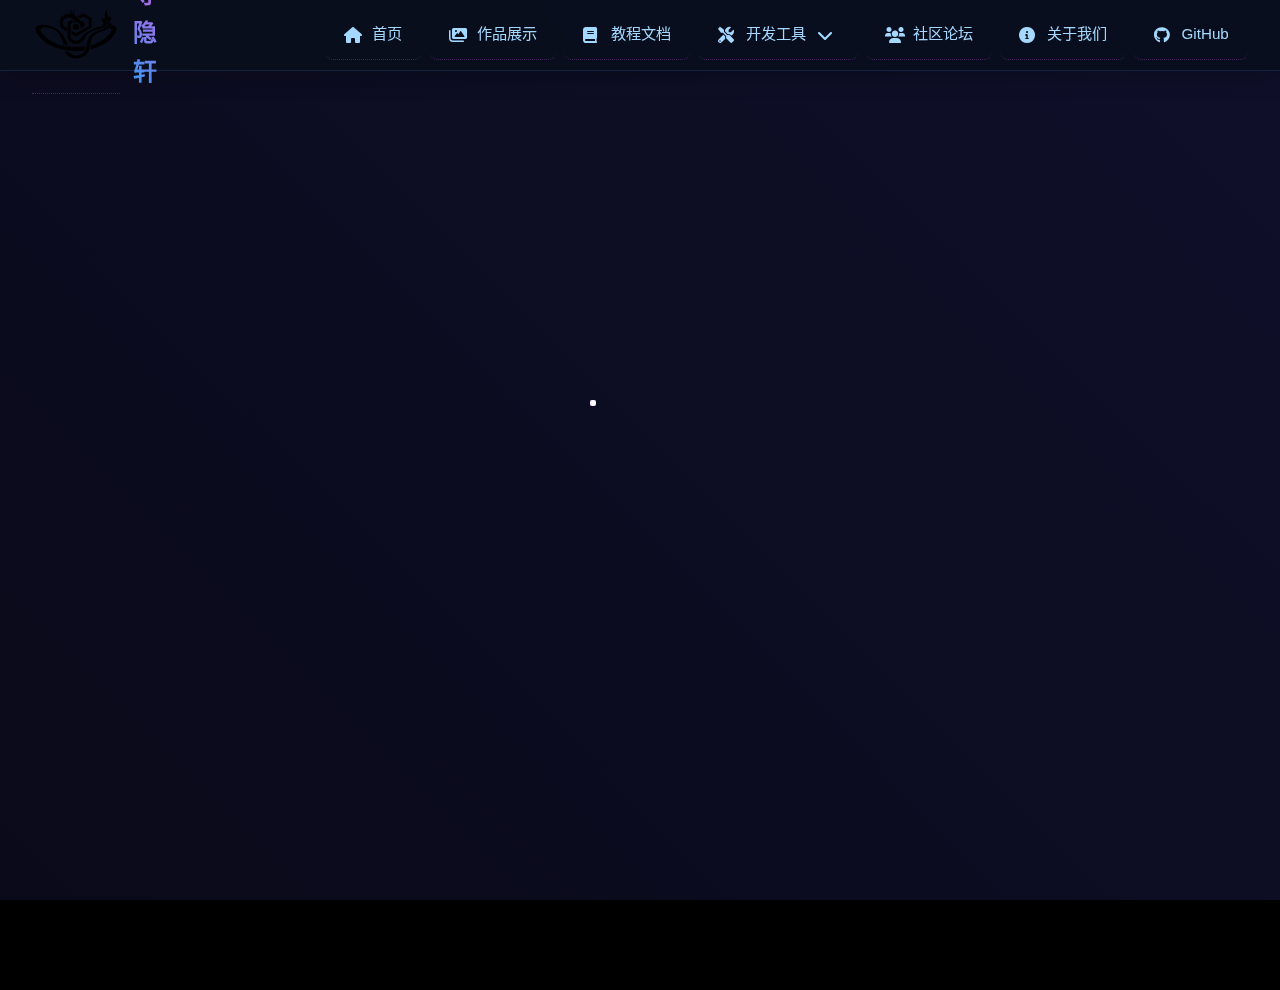
<file: index.html>
<!DOCTYPE html>
<html lang="zh-CN">
<head>
    <meta charset="UTF-8">
    <meta name="viewport" content="width=device-width, initial-scale=1.0">
    <title>极慢速粒子背景</title>
    <link rel="stylesheet" href="https://cdnjs.cloudflare.com/ajax/libs/font-awesome/6.0.0/css/all.min.css">
    <link rel="stylesheet" href="style.css">
</head>
<body>
    <!-- 背景Canvas -->
    <canvas id="backgroundCanvas"></canvas>
    
    <!-- 视觉装饰元素 -->
    <div class="dynamic-gradient"></div>
    <div class="floating-orb orb-1"></div>
    <div class="floating-orb orb-2"></div>
    <div class="floating-orb orb-3"></div>
    <div class="mouse-halo" id="mouseHalo"></div>
    
    <!-- 菜单栏 -->
    <nav class="navbar">
        <div class="nav-container">
            <!-- Logo区域 -->
            <div class="nav-logo">
                <a href="index.html">
                    <img src="logo.svg" alt="寻隐轩" class="logo-img">
                    <span class="logo-text">寻隐轩</span>
                </a>
            </div>
            
            <!-- 主要菜单 -->
            <ul class="nav-menu">
                <li class="nav-item">
                    <a href="index.html" class="nav-link active">
                        <i class="fas fa-home"></i>
                        <span>首页</span>
                    </a>
                </li>
 
                <li class="nav-item">
                    <a href="gallery.html" class="nav-link">
                        <i class="fas fa-images"></i>
                        <span>作品展示</span>
                    </a>
                </li>
                <li class="nav-item">
                    <a href="tutorials.html" class="nav-link">
                        <i class="fas fa-book"></i>
                        <span>教程文档</span>
                    </a>
                </li>
                <li class="nav-item dropdown">
                    <a href="tools.html" class="nav-link">
                        <i class="fas fa-tools"></i>
                        <span>开发工具</span>
                        <i class="fas fa-chevron-down dropdown-icon"></i>
                    </a>
                    <div class="dropdown-menu">
                        <a href="tools/downloads.html" class="dropdown-item">
                            <i class="fas fa-download"></i>
                            <span>资源下载</span>
                        </a>
                        <a href="tools/plugins.html" class="dropdown-item">
                            <i class="fas fa-plug"></i>
                            <span>插件扩展</span>
                        </a>
                        <a href="tools/examples.html" class="dropdown-item">
                            <i class="fas fa-project-diagram"></i>
                            <span>示例项目</span>
                        </a>
                        <a href="tools/performance.html" class="dropdown-item">
                            <i class="fas fa-chart-line"></i>
                            <span>性能分析</span>
                        </a>
                    </div>
                </li>
                <li class="nav-item">
                    <a href="community.html" class="nav-link">
                        <i class="fas fa-users"></i>
                        <span>社区论坛</span>
                    </a>
                </li>
                <li class="nav-item">
                    <a href="about.html" class="nav-link">
                        <i class="fas fa-info-circle"></i>
                        <span>关于我们</span>
                    </a>
                </li>
                <!-- 外部链接示例 -->
                <li class="nav-item">
                    <a href="https://github.com" target="_blank" rel="noopener noreferrer" class="nav-link">
                        <i class="fab fa-github"></i>
                        <span>GitHub</span>
                    </a>
                </li>
            </ul>
            
            <!-- 移动端菜单按钮 -->
            <button class="hamburger" aria-label="菜单">
                <span class="hamburger-line"></span>
                <span class="hamburger-line"></span>
                <span class="hamburger-line"></span>
            </button>
        </div>
    </nav>
    
    <!-- 移动端菜单遮罩 -->
    <div class="mobile-overlay"></div>
    
    <!-- 主内容区域 -->
 <div class="content">
        <div class="header">
            <h1 class="glow-title">寻隐轩</h1>
            <p class="subtitle">只在此山中，云深不知处</p>
   </div>
        <div class="info-section" id="usage">
          
        </div>
        
    

    <!-- 加载动画容器 -->
    <div class="page-transition">
        <div class="loading-particles">
            <div class="loading-particle" style="background: #ff6b6b; animation-delay: 0s;"></div>
            <div class="loading-particle" style="background: #339af0; animation-delay: 0.25s;"></div>
            <div class="loading-particle" style="background: #cc5de8; animation-delay: 0.5s;"></div>
            <div class="loading-particle" style="background: #ffffff; animation-delay: 0.75s;"></div>
            <div class="loading-particle" style="background: #ff6b6b; animation-delay: 1s;"></div>
            <div class="loading-particle" style="background: #339af0; animation-delay: 1.25s;"></div>
            <div class="loading-particle" style="background: #cc5de8; animation-delay: 1.5s;"></div>
            <div class="loading-particle" style="background: #ffffff; animation-delay: 1.75s;"></div>
        </div>
    </div>
    
    <script src="script.js"></script>
    <script src="menu.js"></script>
</body>
</html>
</file>
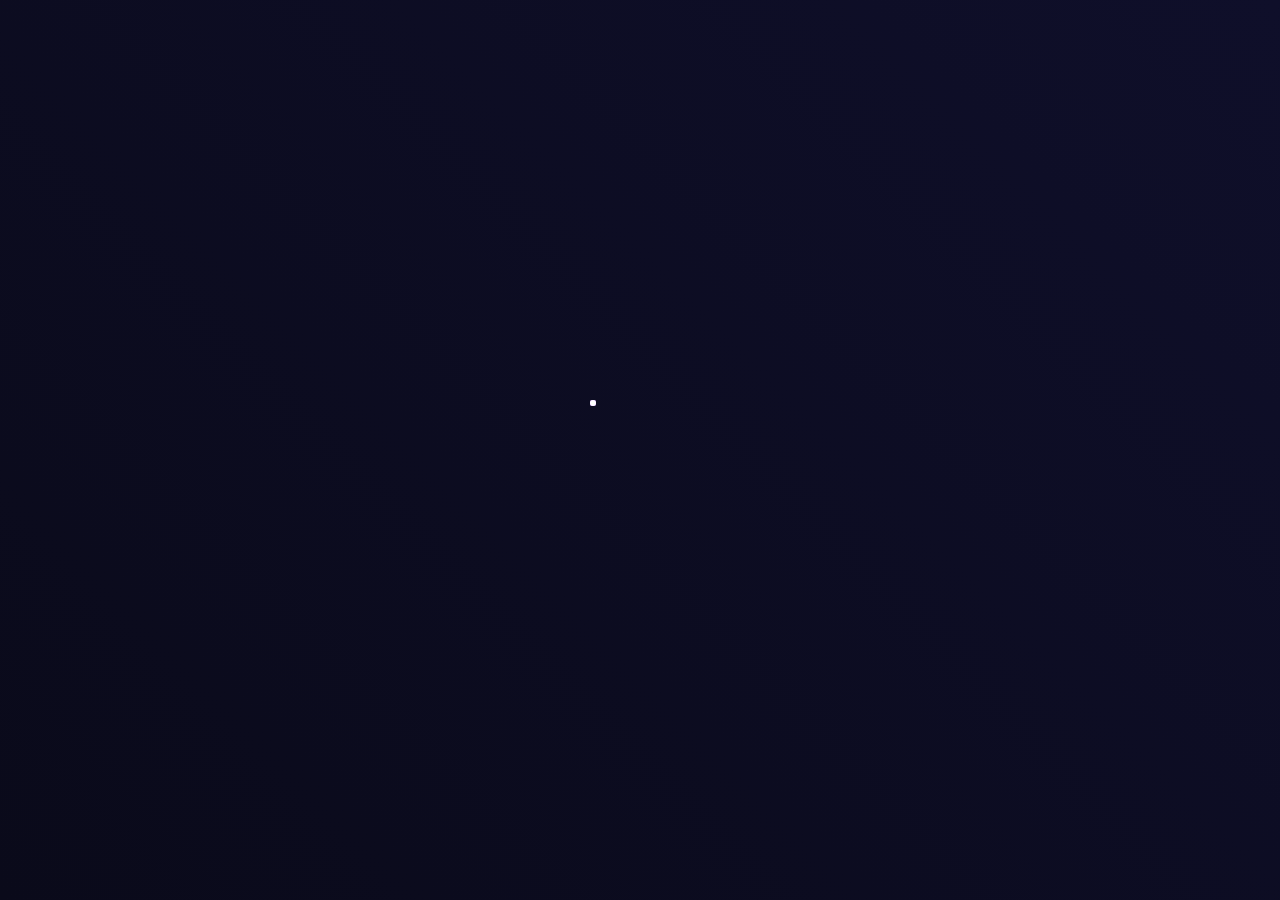
<file: dinosaur.html>
<!DOCTYPE html>
<html lang="zh-CN">
<head>
    <meta charset="UTF-8">
    <meta name="viewport" content="width=device-width, initial-scale=1.0">
    <title>寻隐轩</title>
    <link rel="stylesheet" href="https://cdnjs.cloudflare.com/ajax/libs/font-awesome/6.0.0/css/all.min.css">
    <link rel="stylesheet" href="style.css">
    <style>
        * {
            margin: 0;
            padding: 0;
            box-sizing: border-box;
        }
        
        body {
            height: 100vh;
            display: flex;
            flex-direction: column;
            font-family: Arial, sans-serif;
            background: linear-gradient(135deg, #667eea 0%, #764ba2 100%);
        }
        
        .header {
            padding: 20px;
            background: rgba(255, 255, 255, 0.9);
            text-align: center;
            box-shadow: 0 2px 10px rgba(0,0,0,0.1);
        }
        
        .header h1 {
            color: #333;
            margin-bottom: 10px;
        }
        
        .header p {
            color: #666;
        }
        
        .container {
            flex: 1;
            padding: 20px;
            display: flex;
            flex-direction: column;
        }
        
        .iframe-wrapper {
            flex: 1;
            position: relative;
            width: 100%;
            border-radius: 10px;
            overflow: hidden;
            box-shadow: 0 10px 30px rgba(0,0,0,0.3);
            background: white;
        }
        
        .iframe-wrapper iframe {
            position: absolute;
            top: 0;
            left: 0;
            width: 100%;
            height: 100%;
            border: none;
        }
        
        .controls {
            margin-top: 20px;
            padding: 15px;
            background: rgba(255, 255, 255, 0.9);
            border-radius: 8px;
            text-align: center;
        }
        
        .controls button {
            padding: 10px 20px;
            margin: 0 10px;
            background: #4CAF50;
            color: white;
            border: none;
            border-radius: 5px;
            cursor: pointer;
            font-size: 16px;
            transition: background 0.3s;
        }
        
        .controls button:hover {
            background: #45a049;
        }
        
        .fullscreen-btn {
            background: #2196F3 !important;
        }
        
        .fullscreen-btn:hover {
            background: #1976D2 !important;
        }
        
        .instructions {
            margin-top: 15px;
            color: #666;
            font-size: 14px;
        }
        
        @media (max-width: 768px) {
            .container {
                padding: 10px;
            }
            
            .header {
                padding: 15px;
            }
            
            .header h1 {
                font-size: 20px;
            }
            
            .controls button {
                padding: 8px 15px;
                font-size: 14px;
                margin: 5px;
            }
        }
    </style>
</head>
<body>
    <!-- 加载动画容器 -->
    <div class="page-transition">
        <div class="loading-particles">
            <div class="loading-particle" style="background: #ff6b6b; animation-delay: 0s;"></div>
            <div class="loading-particle" style="background: #339af0; animation-delay: 0.25s;"></div>
            <div class="loading-particle" style="background: #cc5de8; animation-delay: 0.5s;"></div>
            <div class="loading-particle" style="background: #ffffff; animation-delay: 0.75s;"></div>
            <div class="loading-particle" style="background: #ff6b6b; animation-delay: 1s;"></div>
            <div class="loading-particle" style="background: #339af0; animation-delay: 1.25s;"></div>
            <div class="loading-particle" style="background: #cc5de8; animation-delay: 1.5s;"></div>
            <div class="loading-particle" style="background: #ffffff; animation-delay: 1.75s;"></div>
        </div>
    </div>
    
    <!-- 背景Canvas -->
    <canvas id="backgroundCanvas"></canvas>
    
    <!-- 视觉装饰元素 -->
    <div class="dynamic-gradient"></div>
    <div class="floating-orb orb-1"></div>
    <div class="floating-orb orb-2"></div>
    <div class="floating-orb orb-3"></div>
    <div class="mouse-halo" id="mouseHalo"></div>
    
    <!-- 菜单栏 -->
    <nav class="navbar">
        <div class="nav-container">
            <!-- Logo区域 -->
            <div class="nav-logo">
                <a href="index.html">
                    <img src="logo.svg" alt="寻隐轩" width="150" height="50">
                </a>
            </div>
            
            <!-- 主要菜单 -->
            <ul class="nav-menu">
                <li class="nav-item">
                    <a href="index.html" class="nav-link active">
                        <i class="fas fa-home"></i>
                        <span>首页</span>
                    </a>
                </li>
                
                <li class="nav-item dropdown">
                    <a href="tools.html" class="nav-link">
                        <i class="fas fa-tools"></i>
                        <span>实用工具</span>
                        <i class="fas fa-chevron-down dropdown-icon"></i>
                    </a>
                    <div class="dropdown-menu">
                        <a href="cood.html" class="dropdown-item">
                            <i class="fas fa-code"></i>
                            <span>HTML相关</span>
                        </a>
                        <a href="counter.html" class="dropdown-item">
                            <i class="fas fa-calculator"></i>
                            <span>文字计数器</span>
                        </a>
                        <a href="textfinddiferent.html" class="dropdown-item">
                            <i class="fas fa-search"></i>
                            <span>文字找不同</span>
                        </a>
                    </div>
                </li>
                
                <li class="nav-item">
                    <a href="guanxin.html" class="nav-link">
                        <i class="fas fa-user"></i>
                        <span>网站站长</span>
                    </a>
                </li>
                
                <li class="nav-item dropdown">
                    <a href="games.html" class="nav-link">
                        <i class="fas fa-gamepad"></i>
                        <span>小游戏</span>
                        <i class="fas fa-chevron-down dropdown-icon"></i>
                    </a>
                    <div class="dropdown-menu">
                        <a href="dinosaur.html" class="dropdown-item">
                            <i class="fas fa-dragon"></i>
                            <span>小恐龙</span>
                        </a>
                        <a href="2048.html" class="dropdown-item">
                            <i class="fas fa-th-large"></i>
                            <span>2048</span>
                        </a>
                    </div>
                </li>
                
                <li class="nav-item">
                    <a href="https://github.com" target="_blank" rel="noopener noreferrer" class="nav-link">
                        <i class="fab fa-github"></i>
                        <span>GitHub</span>
                    </a>
                </li>
            </ul>
            
            <!-- 移动端菜单按钮 -->
            <button class="hamburger" id="hamburger" aria-label="菜单">
                <span class="hamburger-line"></span>
                <span class="hamburger-line"></span>
                <span class="hamburger-line"></span>
            </button>
        </div>
    </nav>
    
    <!-- 移动端菜单遮罩 -->
    <div class="mobile-overlay" id="mobileOverlay"></div>
    
    <!-- 主内容区域 -->
    </br>    </br>    </br>    </br>    </br>  
    <iframe 
        src="https://dinosaur.game/zh/dinosaur-game" 
        width="1000" 
        height="600"
        frameborder="0"
        allow="accelerometer; autoplay; clipboard-write; encrypted-media; gyroscope; picture-in-picture"
        allowfullscreen>
        您的浏览器不支持iframe
    </iframe>
  
          <section class="info-section" id="usage">
            <button onclick="openOriginal()">原网页打开</button>
<center></center><p>如果游戏无法加载，请尝试刷新页面或点击"原网页打开"按钮</p></center>
        </section>
  
 <script src="script.js"></script>
    <script src="menu.js"></script>
     <script>
        // 自动调整iframe内容大小
        function adjustIframeSize() {
            const iframe = document.getElementById('dinoGame');
            const wrapper = document.querySelector('.iframe-wrapper');
            
            // 计算合适的宽高比（恐龙游戏的标准比例）
            const targetRatio = 1200 / 300; // 原始游戏宽高比
            
            // 获取容器大小
            const containerWidth = wrapper.clientWidth;
            const containerHeight = wrapper.clientHeight;
            
            // 计算基于容器的最佳尺寸
            let width = containerWidth;
            let height = width / targetRatio;
            
            // 如果高度超过容器，则基于高度计算
            if (height > containerHeight) {
                height = containerHeight;
                width = height * targetRatio;
            }
            
            // 设置iframe尺寸
            iframe.style.width = width + 'px';
            iframe.style.height = height + 'px';
            
            // 居中iframe
            iframe.style.left = (containerWidth - width) / 2 + 'px';
            iframe.style.top = (containerHeight - height) / 2 + 'px';
        }
        
        // 刷新游戏
        function refreshGame() {
            const iframe = document.getElementById('dinoGame');
            iframe.src = iframe.src; // 重新加载
        }
        
        // 全屏模式
        function toggleFullscreen() {
            const wrapper = document.querySelector('.iframe-wrapper');
            
            if (!document.fullscreenElement) {
                if (wrapper.requestFullscreen) {
                    wrapper.requestFullscreen();
                } else if (wrapper.webkitRequestFullscreen) {
                    wrapper.webkitRequestFullscreen();
                } else if (wrapper.msRequestFullscreen) {
                    wrapper.msRequestFullscreen();
                }
            } else {
                if (document.exitFullscreen) {
                    document.exitFullscreen();
                }
            }
        }
        
        // 监听全屏变化
        document.addEventListener('fullscreenchange', adjustIframeSize);
        document.addEventListener('webkitfullscreenchange', adjustIframeSize);
        document.addEventListener('msfullscreenchange', adjustIframeSize);
        
        // 原网页打开
        function openOriginal() {
            window.open('https://dinosaur.game/zh/dinosaur-game', '_blank');
        }
        
        // 初始调整大小
        window.addEventListener('load', adjustIframeSize);
        window.addEventListener('resize', adjustIframeSize);
        
        // iframe加载完成
        document.getElementById('dinoGame').onload = function() {
            console.log('游戏加载完成');
            adjustIframeSize();
            
            // 尝试注入键盘事件（可能需要同源）
            try {
                const iframeWindow = this.contentWindow;
                if (iframeWindow) {
                    // 可以在这里添加跨域通信
                }
            } catch (e) {
                console.log('跨域限制，无法访问iframe内部');
            }
        };
    </script>
</body>
</html>
</file>
<file: style.css>
/* 基础样式 */
* {
    margin: 0;
    padding: 0;
    box-sizing: border-box;
}

body {
    font-family: 'Segoe UI', Tahoma, Geneva, Verdana, sans-serif;
    color: #4dabf7;
    min-height: 100vh;
    position: relative;
    overflow-x: hidden;
    background: #000000;
    line-height: 1.6;
}

#backgroundCanvas {
    position: fixed;
    top: 0;
    left: 0;
    width: 100%;
    height: 100%;
    z-index: -1;
    opacity: 0.9;
}

/* 动态背景渐变层 */
.dynamic-gradient {
    position: fixed;
    top: 0;
    left: 0;
    width: 100%;
    height: 100%;
    background: linear-gradient(45deg, 
        rgba(10, 10, 40, 0.3) 0%, 
        rgba(20, 10, 60, 0.2) 25%,
        rgba(30, 10, 80, 0.1) 50%,
        rgba(40, 10, 100, 0.2) 75%,
        rgba(10, 10, 40, 0.3) 100%);
    background-size: 400% 400%;
    animation: gradient-shift 30s ease infinite;
    z-index: -2;
    pointer-events: none;
}

@keyframes gradient-shift {
    0% { background-position: 0% 50%; }
    50% { background-position: 100% 50%; }
    100% { background-position: 0% 50%; }
}

/* 浮动装饰元素 */
.floating-orb {
    position: fixed;
    border-radius: 50%;
    filter: blur(40px);
    opacity: 0.15;
    animation: float-orb 20s infinite ease-in-out;
    z-index: -1;
}

.orb-1 {
    width: 300px;
    height: 300px;
    background: radial-gradient(circle, #339af0, transparent 70%);
    top: 20%;
    left: 10%;
    animation-delay: 0s;
}

.orb-2 {
    width: 400px;
    height: 400px;
    background: radial-gradient(circle, #ff6b6b, transparent 70%);
    bottom: 15%;
    right: 10%;
    animation-delay: -5s;
}

.orb-3 {
    width: 250px;
    height: 250px;
    background: radial-gradient(circle, #cc5de8, transparent 70%);
    top: 60%;
    left: 80%;
    animation-delay: -10s;
}

@keyframes float-orb {
    0%, 100% { transform: translate(0, 0) scale(1); }
    25% { transform: translate(30px, -20px) scale(1.1); }
    50% { transform: translate(-20px, 30px) scale(0.9); }
    75% { transform: translate(-30px, -30px) scale(1.05); }
}

/* 鼠标跟随光环 */
.mouse-halo {
    position: fixed;
    width: 0;
    height: 0;
    border-radius: 50%;
    background: radial-gradient(circle, 
        rgba(51, 154, 240, 0.2) 0%,
        rgba(51, 154, 240, 0.1) 40%,
        transparent 70%);
    transform: translate(-50%, -50%);
    pointer-events: none;
    z-index: 9998;
    transition: width 0.3s ease, height 0.3s ease;
}

/* 标题流光效果 */
.glow-title {
    position: relative;
    display: inline-block;
}

.glow-title::after {
    content: '';
    position: absolute;
    bottom: -10px;
    left: 0;
    width: 100%;
    height: 3px;
    background: linear-gradient(90deg, 
        transparent,
        #339af0,
        #cc5de8,
        #ff6b6b,
        transparent);
    border-radius: 3px;
    opacity: 0.7;
    animation: title-glow 3s ease-in-out infinite;
}

@keyframes title-glow {
    0%, 100% { opacity: 0.3; }
    50% { opacity: 0.8; }
}

/* 加载过渡动画 */
.page-transition {
    position: fixed;
    top: 0;
    left: 0;
    width: 100%;
    height: 100%;
    background: linear-gradient(45deg, #0a0a1a, #0f0f2a);
    z-index: 9999;
    display: flex;
    align-items: center;
    justify-content: center;
    opacity: 1;
    transition: opacity 0.5s ease;
}

.loading-particles {
    position: relative;
    width: 100px;
    height: 100px;
}

.loading-particle {
    position: absolute;
    width: 6px;
    height: 6px;
    border-radius: 50%;
    animation: loading-rotate 2s linear infinite;
}

@keyframes loading-rotate {
    0% { transform: rotate(0deg) translateX(40px) rotate(0deg); }
    100% { transform: rotate(360deg) translateX(40px) rotate(-360deg); }
}

/* 主内容区域 */
.content {
    position: relative;
    max-width: 1200px;
    margin: 0 auto;
    padding: 2rem;
    z-index: 1;
    margin-top: 90px;
}

.header {
    text-align: center;
    margin-bottom: 3rem;
    padding: 2.5rem;
    background: rgba(0, 0, 0, 0.7);
    backdrop-filter: blur(5px);
    border-radius: 15px;
    border: 1px solid rgba(77, 171, 247, 0.3);
    box-shadow: 0 0 30px rgba(77, 171, 247, 0.1);
}

h1 {
    font-size: 3.2rem;
    margin-bottom: 1rem;
    color: #339af0;
    text-shadow: 0 0 15px rgba(51, 154, 240, 0.5);
    letter-spacing: 1px;
}

.subtitle {
    font-size: 1.3rem;
    color: #74c0fc;
    margin-bottom: 1rem;
}

.speed-indicators {
    display: flex;
    justify-content: center;
    margin: 2rem 0;
    flex-wrap: wrap;
    gap: 1.5rem;
}

.speed-indicator {
    text-align: center;
    padding: 1.2rem;
    background: rgba(20, 25, 40, 0.6);
    border-radius: 12px;
    min-width: 180px;
    border: 1px solid rgba(77, 171, 247, 0.2);
    transition: all 0.3s ease;
}

.speed-indicator:hover {
    transform: translateY(-3px);
    box-shadow: 0 5px 15px rgba(77, 171, 247, 0.15);
}

.speed-value {
    font-size: 1.8rem;
    font-weight: bold;
    color: #ff6b6b;
    margin-bottom: 0.5rem;
}

.speed-label {
    color: #74c0fc;
    font-size: 0.9rem;
}

.speed-bar-container {
    width: 100%;
    height: 6px;
    background: rgba(20, 25, 40, 0.8);
    border-radius: 3px;
    margin: 0.5rem 0;
    overflow: hidden;
}

.speed-bar {
    height: 100%;
    background: linear-gradient(90deg, #339af0, #ff6b6b);
    border-radius: 3px;
    width: 25%;
}

.color-display {
    display: grid;
    grid-template-columns: repeat(4, 1fr);
    gap: 1rem;
    margin: 2.5rem 0;
}

.color-item {
    padding: 1.5rem;
    border-radius: 12px;
    text-align: center;
    display: flex;
    flex-direction: column;
    align-items: center;
    justify-content: center;
    min-height: 140px;
    transition: all 0.3s ease;
}

.color-item:hover {
    transform: scale(1.05);
}

.color-swatch {
    width: 40px;
    height: 40px;
    border-radius: 50%;
    margin-bottom: 1rem;
    border: 3px solid rgba(255, 255, 255, 0.3);
    box-shadow: 0 0 15px currentColor;
}

.color-name {
    font-size: 1.1rem;
    font-weight: bold;
    margin-bottom: 0.5rem;
}

.color-hex {
    font-size: 0.9rem;
    opacity: 0.8;
}

.info-section {
    background: rgba(10, 15, 30, 0.7);
    padding: 2rem;
    border-radius: 15px;
    margin: 2rem 0;
    border-left: 4px solid #339af0;
}

.info-section h3 {
    color: #339af0;
    margin-top: 0;
    display: flex;
    align-items: center;
    gap: 0.5rem;
}

.parameter-grid {
    display: grid;
    grid-template-columns: repeat(2, 1fr);
    gap: 1rem;
    margin-top: 1.5rem;
}

.param-item {
    padding: 1rem;
    background: rgba(20, 25, 40, 0.5);
    border-radius: 8px;
    display: flex;
    justify-content: space-between;
    align-items: center;
}

.param-label {
    color: #74c0fc;
}

.param-value {
    color: #ff6b6b;
    font-weight: bold;
    font-size: 1.1rem;
}

.code-snippet {
    background: rgba(0, 0, 0, 0.8);
    padding: 1.5rem;
    border-radius: 10px;
    margin: 1.5rem 0;
    overflow-x: auto;
    border: 1px solid rgba(77, 171, 247, 0.2);
}

pre {
    color: #a5d8ff;
    font-family: 'Courier New', monospace;
    margin: 0;
    white-space: pre-wrap;
}

.highlight {
    color: #ff6b6b;
    background: rgba(255, 107, 107, 0.1);
    padding: 0.2rem 0.4rem;
    border-radius: 4px;
}

.visual-demo {
    display: grid;
    grid-template-columns: repeat(2, 1fr);
    gap: 2rem;
    margin: 2rem 0;
}

.demo-item {
    padding: 1.5rem;
    border-radius: 10px;
    background: rgba(20, 25, 40, 0.6);
}

.demo-title {
    color: #cc5de8;
    margin-bottom: 1rem;
    text-align: center;
    font-size: 1.2rem;
}

.demo-visual {
    width: 100%;
    height: 120px;
    background: rgba(0, 0, 0, 0.5);
    border-radius: 8px;
    margin: 1rem 0;
    position: relative;
    overflow: hidden;
    border: 1px solid rgba(77, 171, 247, 0.2);
}

.demo-particle {
    position: absolute;
    width: 8px;
    height: 8px;
    border-radius: 50%;
    animation: slow-drift 20s infinite linear;
}

@keyframes slow-drift {
    0% { transform: translate(0, 0); }
    25% { transform: translate(30px, 20px); }
    50% { transform: translate(15px, 40px); }
    75% { transform: translate(-15px, 20px); }
    100% { transform: translate(0, 0); }
}

a {
    color: #cc5de8;
    text-decoration: none;
    transition: all 0.3s;
    border-bottom: 1px dotted rgba(204, 93, 232, 0.3);
    padding-bottom: 2px;
}

a:hover {
    color: #ff6b6b;
    border-bottom: 1px solid #ff6b6b;
    text-shadow: 0 0 8px rgba(255, 107, 107, 0.5);
}

.footer {
    text-align: center;
    padding: 2rem;
    background: rgba(0, 0, 0, 0.7);
    border-radius: 15px;
    margin-top: 3rem;
    color: #74c0fc;
    border-top: 1px solid rgba(77, 171, 247, 0.2);
}

/* 状态面板 */
.status-panel {
    position: fixed;
    bottom: 20px;
    left: 20px;
    right: 20px;
    background: rgba(0, 0, 0, 0.85);
    padding: 1rem 1.5rem;
    border-radius: 15px;
    font-size: 0.9rem;
    color: #74c0fc;
    border: 1px solid rgba(77, 171, 247, 0.2);
    z-index: 10;
    display: flex;
    justify-content: space-between;
    align-items: center;
}

.status-item {
    display: flex;
    align-items: center;
    gap: 0.5rem;
}

.speed-dot {
    width: 10px;
    height: 10px;
    border-radius: 50%;
    background: #00ff88;
    animation: slow-pulse 3s infinite;
}

@keyframes slow-pulse {
    0% { opacity: 0.3; transform: scale(0.8); }
    50% { opacity: 1; transform: scale(1.2); }
    100% { opacity: 0.3; transform: scale(0.8); }
}

/* 响应式调整 */
@media (max-width: 768px) {
    .content {
        padding: 1rem;
        margin-top: 80px;
    }
    
    h1 {
        font-size: 2.2rem;
    }
    
    .color-display {
        grid-template-columns: repeat(2, 1fr);
    }
    
    .parameter-grid {
        grid-template-columns: 1fr;
    }
    
    .visual-demo {
        grid-template-columns: 1fr;
    }
    
    .status-panel {
        flex-direction: column;
        gap: 0.8rem;
        align-items: flex-start;
        left: 10px;
        right: 10px;
    }
    
    .floating-orb {
        display: none;
    }
    
    .mouse-halo {
        display: none;
    }
}

/* ===== 菜单栏样式 ===== */

/* 1. 基础导航栏 */
.navbar {
    position: fixed;
    top: 0;
    left: 0;
    right: 0;
    background: rgba(10, 15, 30, 0.95);
    backdrop-filter: blur(20px);
    border-bottom: 1px solid rgba(77, 171, 247, 0.15);
    box-shadow: 0 4px 25px rgba(0, 0, 0, 0.25);
    z-index: 1000;
    transition: all 0.3s ease;
}

.nav-container {
    max-width: 1400px;
    margin: 0 auto;
    padding: 0 2rem;
    display: flex;
    align-items: center;
    justify-content: space-between;
    height: 70px;
}

/* 2. Logo区域 */
.nav-logo a {
    display: flex;
    align-items: center;
    text-decoration: none;
    gap: 0.8rem;
}

.logo-icon {
    font-size: 2rem;
    animation: rotate 15s linear infinite;
}

@keyframes rotate {
    from { transform: rotate(0deg); }
    to { transform: rotate(360deg); }
}

.logo-text {
    font-size: 1.5rem;
    font-weight: bold;
    background: linear-gradient(45deg, #339af0, #cc5de8);
    -webkit-background-clip: text;
    background-clip: text;
    color: transparent;
    letter-spacing: 1px;
}

/* 3. 主菜单 */
.nav-menu {
    display: flex;
    list-style: none;
    gap: 0.5rem;
    margin: 0;
    padding: 0;
}

.nav-item {
    position: relative;
}

.nav-link {
    display: flex;
    align-items: center;
    gap: 0.5rem;
    padding: 0.8rem 1.2rem;
    color: #a5d8ff;
    text-decoration: none;
    border-radius: 8px;
    transition: all 0.3s ease;
    font-size: 0.95rem;
    font-weight: 500;
    white-space: nowrap;
}

.nav-link:hover {
    background: rgba(77, 171, 247, 0.1);
    color: #fff;
    transform: translateY(-2px);
    box-shadow: 0 5px 15px rgba(51, 154, 240, 0.1);
}

.nav-link.active {
    background: linear-gradient(135deg, 
        rgba(51, 154, 240, 0.15),
        rgba(204, 93, 232, 0.15));
    color: #fff;
    border-left: 3px solid #339af0;
}

.nav-link i {
    font-size: 1rem;
    min-width: 20px;
}

/* 4. 下拉菜单 */
.dropdown-menu {
    position: absolute;
    top: 100%;
    left: 0;
    min-width: 200px;
    background: rgba(15, 20, 35, 0.98);
    backdrop-filter: blur(20px);
    border: 1px solid rgba(77, 171, 247, 0.2);
    border-radius: 10px;
    padding: 0.5rem 0;
    opacity: 0;
    visibility: hidden;
    transform: translateY(10px);
    transition: all 0.3s ease;
    box-shadow: 0 8px 32px rgba(0, 0, 0, 0.3);
    z-index: 1001;
}

.dropdown:hover .dropdown-menu {
    opacity: 1;
    visibility: visible;
    transform: translateY(0);
}

.dropdown-item {
    display: flex;
    align-items: center;
    gap: 0.8rem;
    padding: 0.8rem 1.2rem;
    color: #a5d8ff;
    text-decoration: none;
    transition: all 0.3s ease;
    font-size: 0.9rem;
}

.dropdown-item:hover {
    background: rgba(77, 171, 247, 0.1);
    color: #fff;
    padding-left: 1.5rem;
}

.dropdown-item i {
    width: 20px;
    text-align: center;
    color: #339af0;
    font-size: 0.9rem;
}

.dropdown-icon {
    font-size: 0.8rem;
    margin-left: 0.3rem;
    transition: transform 0.3s ease;
}

.dropdown:hover .dropdown-icon {
    transform: rotate(180deg);
}

/* 5. 移动端汉堡菜单 */
.hamburger {
    display: none;
    width: 40px;
    height: 40px;
    border: none;
    background: transparent;
    flex-direction: column;
    justify-content: center;
    align-items: center;
    gap: 5px;
    cursor: pointer;
    padding: 0;
}

.hamburger-line {
    width: 24px;
    height: 2px;
    background: #74c0fc;
    border-radius: 2px;
    transition: all 0.3s ease;
}

/* 6. 移动端遮罩 */
.mobile-overlay {
    position: fixed;
    top: 70px;
    left: 0;
    right: 0;
    bottom: 0;
    background: rgba(0, 0, 0, 0.8);
    backdrop-filter: blur(5px);
    opacity: 0;
    visibility: hidden;
    z-index: 998;
    transition: all 0.3s ease;
}

.mobile-overlay.active {
    opacity: 1;
    visibility: visible;
}

/* 7. 响应式设计 */
@media (max-width: 1200px) {
    .nav-menu {
        gap: 0.3rem;
    }
    
    .nav-link {
        padding: 0.7rem 1rem;
        font-size: 0.9rem;
    }
}

@media (max-width: 992px) {
    .nav-container {
        padding: 0 1.5rem;
    }
    
    .logo-text {
        display: none;
    }
    
    .nav-menu {
        gap: 0.2rem;
    }
    
    .nav-link span {
        display: none;
    }
    
    .nav-link {
        padding: 0.7rem;
    }
    
    .nav-link i {
        margin: 0;
        font-size: 1.1rem;
    }
}

@media (max-width: 768px) {
    .navbar {
        background: rgba(10, 15, 30, 0.98);
    }
    
    .hamburger {
        display: flex;
    }
    
    .nav-menu {
        position: fixed;
        top: 70px;
        left: 0;
        right: 0;
        background: rgba(15, 20, 35, 0.98);
        backdrop-filter: blur(20px);
        flex-direction: column;
        padding: 1rem;
        border-bottom: 1px solid rgba(77, 171, 247, 0.2);
        transform: translateY(-100%);
        opacity: 0;
        visibility: hidden;
        transition: all 0.3s ease;
        z-index: 999;
    }
    
    .nav-menu.active {
        transform: translateY(0);
        opacity: 1;
        visibility: visible;
    }
    
    .nav-item {
        width: 100%;
    }
    
    .nav-link {
        padding: 1rem;
        justify-content: space-between;
        border-radius: 8px;
        margin-bottom: 0.3rem;
    }
    
    .nav-link span {
        display: inline;
    }
    
    .nav-link i {
        font-size: 1rem;
    }
    
    /* 移动端下拉菜单 */
    .dropdown-menu {
        position: static;
        background: rgba(20, 25, 40, 0.9);
        border: none;
        box-shadow: none;
        margin: 0.5rem 0;
        padding: 0;
        opacity: 1;
        visibility: visible;
        transform: none;
        max-height: 0;
        overflow: hidden;
        transition: max-height 0.3s ease;
    }
    
    .dropdown.active .dropdown-menu {
        max-height: 400px;
    }
    
    .dropdown-item {
        padding: 0.8rem 1.5rem;
        font-size: 0.9rem;
    }
}

/* 8. 菜单激活状态动画 */
@keyframes menuSlideIn {
    from {
        opacity: 0;
        transform: translateY(-10px);
    }
    to {
        opacity: 1;
        transform: translateY(0);
    }
}

.nav-menu.active .nav-item {
    animation: menuSlideIn 0.3s ease forwards;
}

.nav-menu.active .nav-item:nth-child(1) { animation-delay: 0.1s; }
.nav-menu.active .nav-item:nth-child(2) { animation-delay: 0.15s; }
.nav-menu.active .nav-item:nth-child(3) { animation-delay: 0.2s; }
.nav-menu.active .nav-item:nth-child(4) { animation-delay: 0.25s; }
.nav-menu.active .nav-item:nth-child(5) { animation-delay: 0.3s; }
.nav-menu.active .nav-item:nth-child(6) { animation-delay: 0.35s; }
.nav-menu.active .nav-item:nth-child(7) { animation-delay: 0.4s; }
.nav-menu.active .nav-item:nth-child(8) { animation-delay: 0.45s; }
</file>
